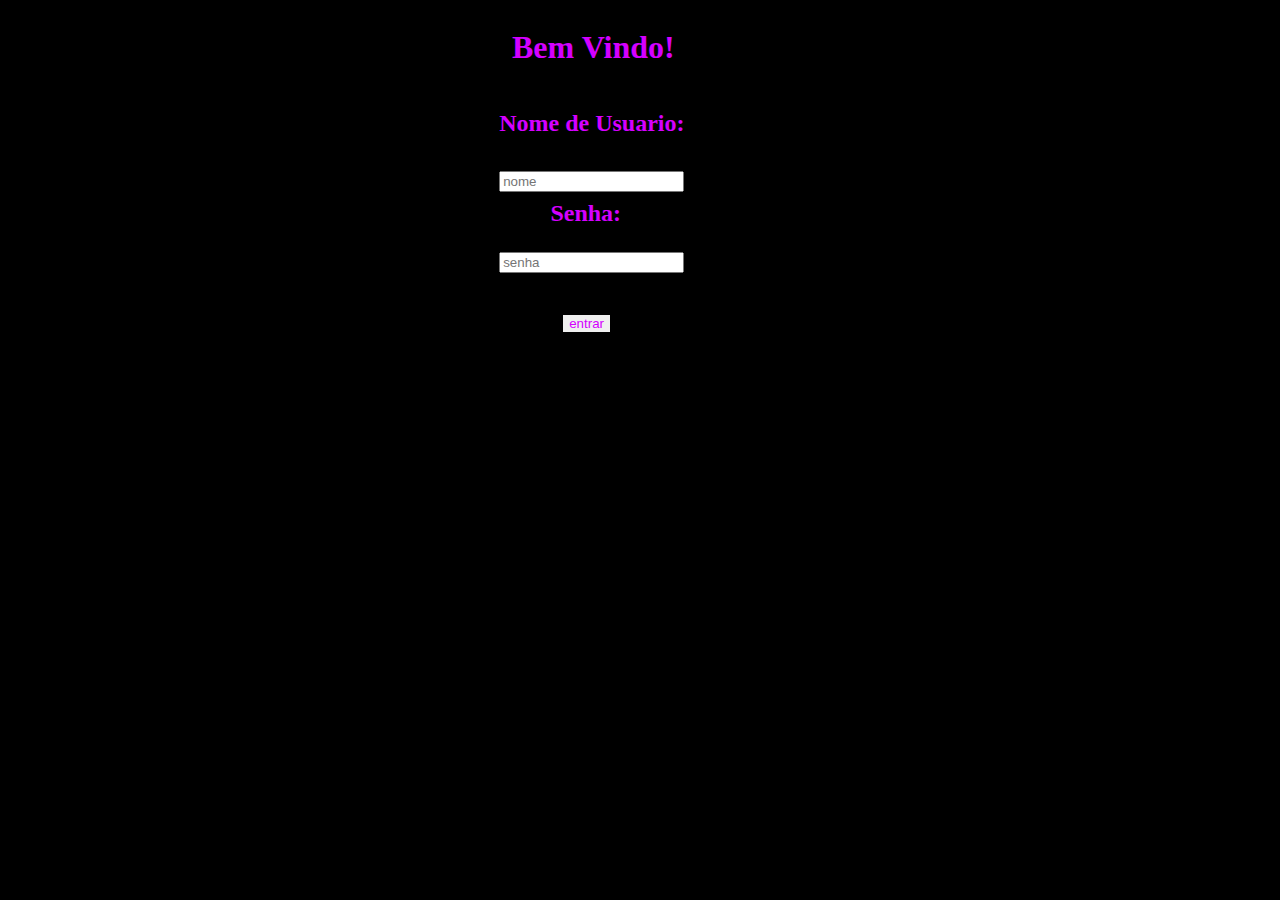
<file: index.html>
<!DOCTYPE html>
<html lang="PTBR">
<head>
    <meta charset="UTF-8">
    <meta http-equiv="X-UA-Compatible" content="IE=edge">
    <meta name="viewport" content="width=device-width, initial-scale=1.0">
    <title>my love</title>
    <link rel="stylesheet" type="text/css" href="stally.css" media="screen" />

</head>
<body>
    <h1 id="h1">Bem Vindo!</h1>

    <h2 id="h2">Nome de Usuario:</h2>
    <input id="nome" type="text" placeholder="nome"/>

    <h2 id="h3">Senha:</h2>
    <input id="senha" type="password" placeholder="senha" />

    <input id="bt1" type="button" onclick="logar()" value="entrar" />
    

   <script src="myJS.js"></script>
</body>
</html>
</file>
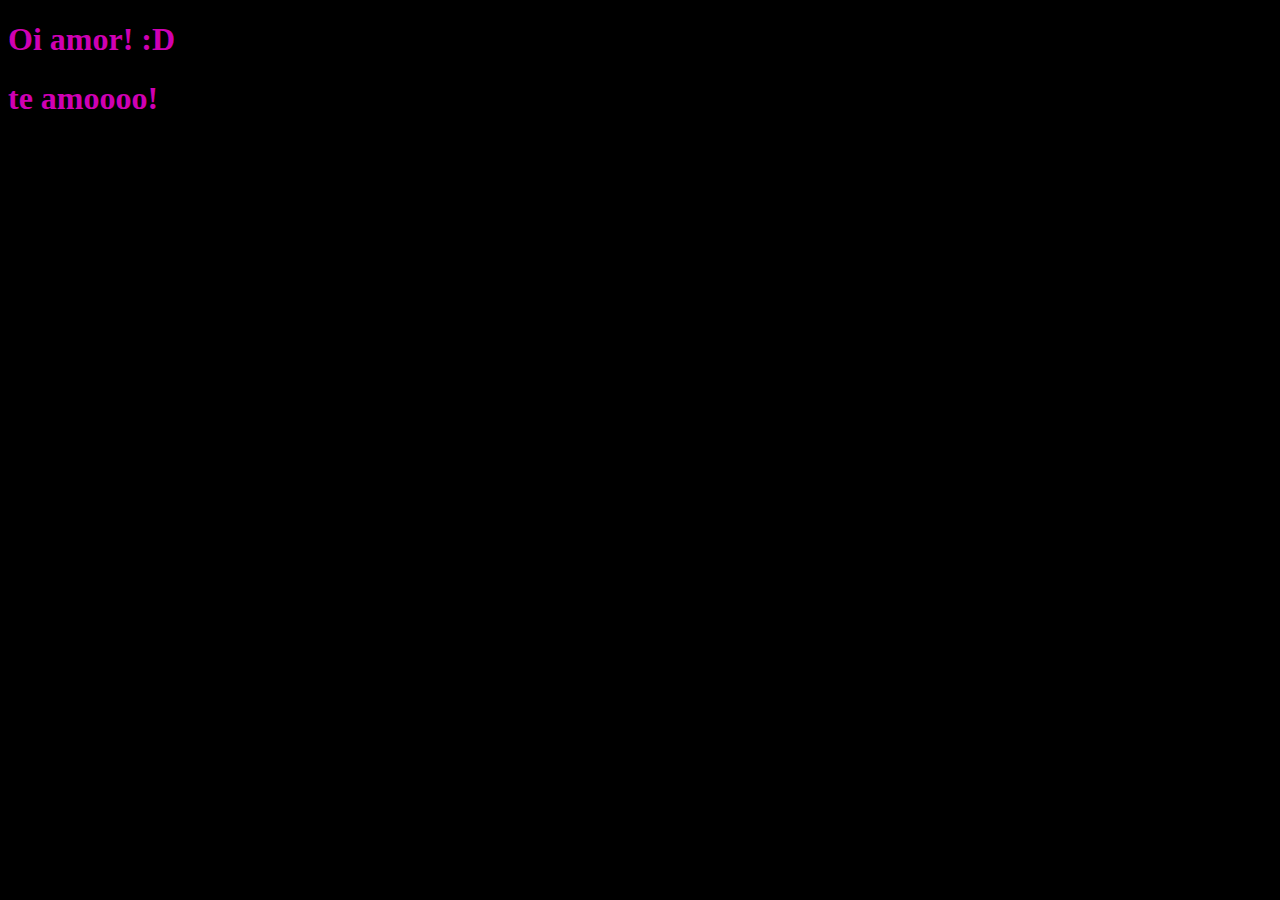
<file: home.html>
<!DOCTYPE html>
<html lang="en">
<head>
    <meta charset="UTF-8">
    <meta http-equiv="X-UA-Compatible" content="IE=edge">
    <meta name="viewport" content="width=device-width, initial-scale=1.0">
    <title>my love</title>
    <link rel="stylesheet" type="text/css" href="stally2.css" media="screen" />
</head>
<body>
    <div class="topicos">
        <h1>Oi amor! :D</h1>
        <h1>te amoooo!</h1>

    </div>

    <div class="img">


        <div class="btn">
            
        </div>

    </div>

</body>
</html>
</file>
<file: stally.css>
body{
    background-color: rgb(0, 0, 0);
}



#h1{
    position:absolute;
    left: 40%;
    color: rgb(212, 0, 255);
}

#h2{
    position:absolute;
    top: 10%;
    left: 39%;
    color: rgb(212, 0, 255);
}

#nome{
    position:absolute;
    top: 19%;
    left: 39%;
}

#h3{
    position:absolute;
    top: 20%;
    left: 43%;
    color: rgb(212, 0, 255);

}
#senha{
    position:absolute;
    top: 28%;
    left: 39%;
}

#bt1{
    position:absolute;
    color:rgb(212, 0, 255) ;
    border: none;
    top: 35%;
    left: 44%;

}
</file>
<file: stally2.css>
body{
    background-color: rgb(0, 0, 0);
}

.topicos{
    color: rgba(255, 0, 221, 0.829);
}
</file>
